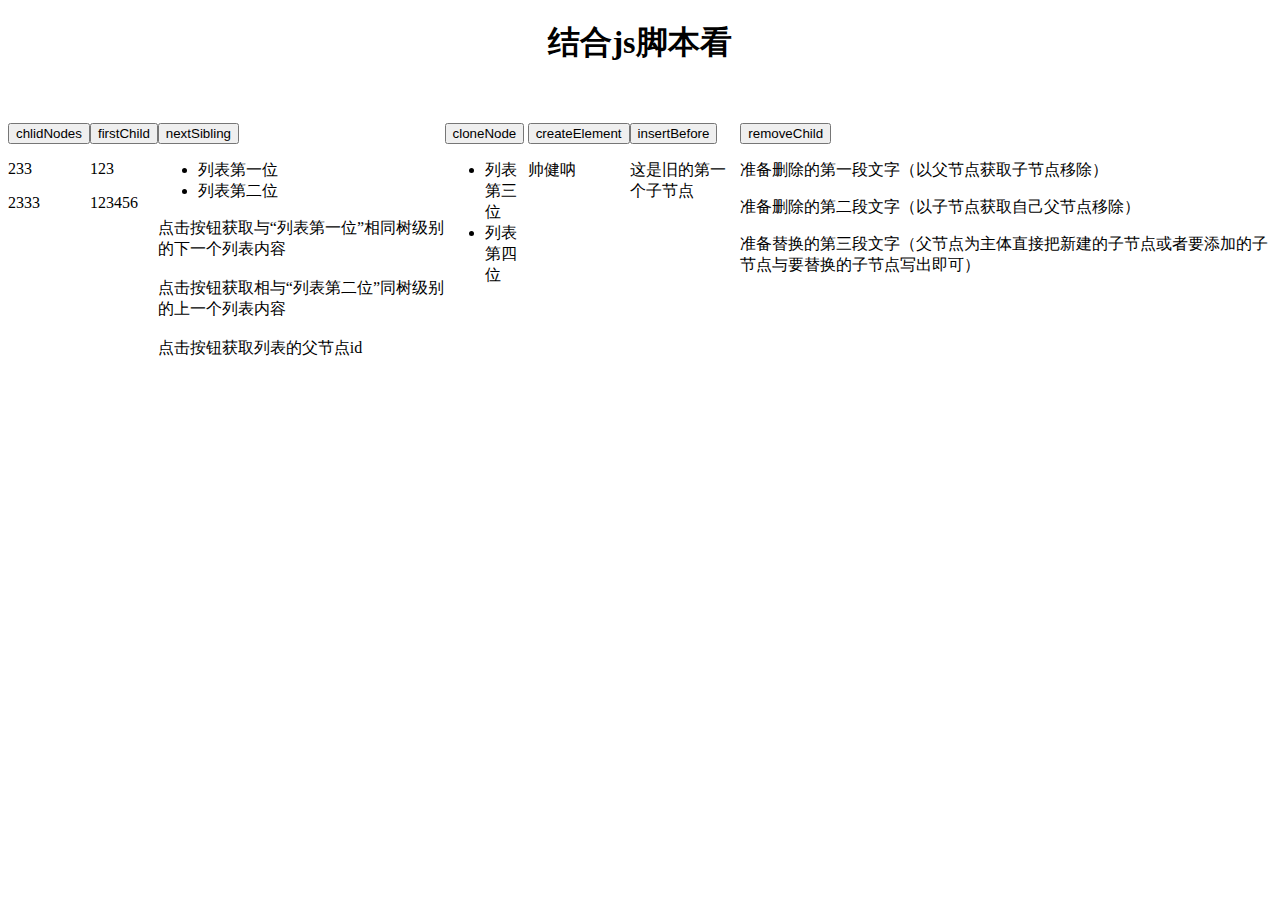
<file: DOM整合/index.html>
<!DOCTYPE html>
<html lang="en">
<head>
    <meta charset="UTF-8">
    <title>DOM整合</title>
    <script language="JavaScript" src="main.js"></script>
    <link href="main.css" rel="stylesheet" type="text/css" />
</head>
<body>
<H1>结合js脚本看</H1><br/><br/>
<div id="div_">


<div id="childNodes_">
    <button onclick="childNodes_()">chlidNodes</button>
    <p>233</p>
    <p>2333</p>
</div>

<div id="firstChild_"><button onclick="firstChild_()">firstChild</button>
    <p>123</p>
    <p>123456</p></div>

<div id="nextSibling_">
    <button onclick="nextSibling_()">nextSibling</button>
    <ul id="ul_"><li id="li1">列表第一位</li><li id="li2">列表第二位</li></ul>
    <div id="nextSibling__">
        点击按钮获取与“列表第一位”相同树级别的下一个列表内容
    </div><br/>
    <div id="previousSibling_">
    点击按钮获取相与“列表第二位”同树级别的上一个列表内容
    </div><br/>
    <div id="parentNode_">
        点击按钮获取列表的父节点id
    </div>
</div>

<div id="cloneNode_">
    <button id="cloneNode_" onclick="cloneNode_()">cloneNode</button>
    <ul id="ul2">
        <li>列表第三位</li>
        <li>列表第四位</li>
    </ul>
</div>


    <div id="createElement_">
        <button onclick="createElement_()">createElement</button>
        <p>帅健呐</p>
    </div>

    <div id="insertBefore_">
        <button onclick="insertBefore_()">insertBefore</button>
        <p id="p_">这是旧的第一个子节点</p>
    </div>


    <div id="removeChild_">
        <button onclick="removeChild_()">removeChild</button>
        <p id="p1">准备删除的第一段文字（以父节点获取子节点移除）</p>
        <p id="p2">准备删除的第二段文字（以子节点获取自己父节点移除）</p>
        <p id="p3">准备替换的第三段文字（父节点为主体直接把新建的子节点或者要添加的子节点与要替换的子节点写出即可）</p>
    </div>

</div>
</body>
</html>
</file>
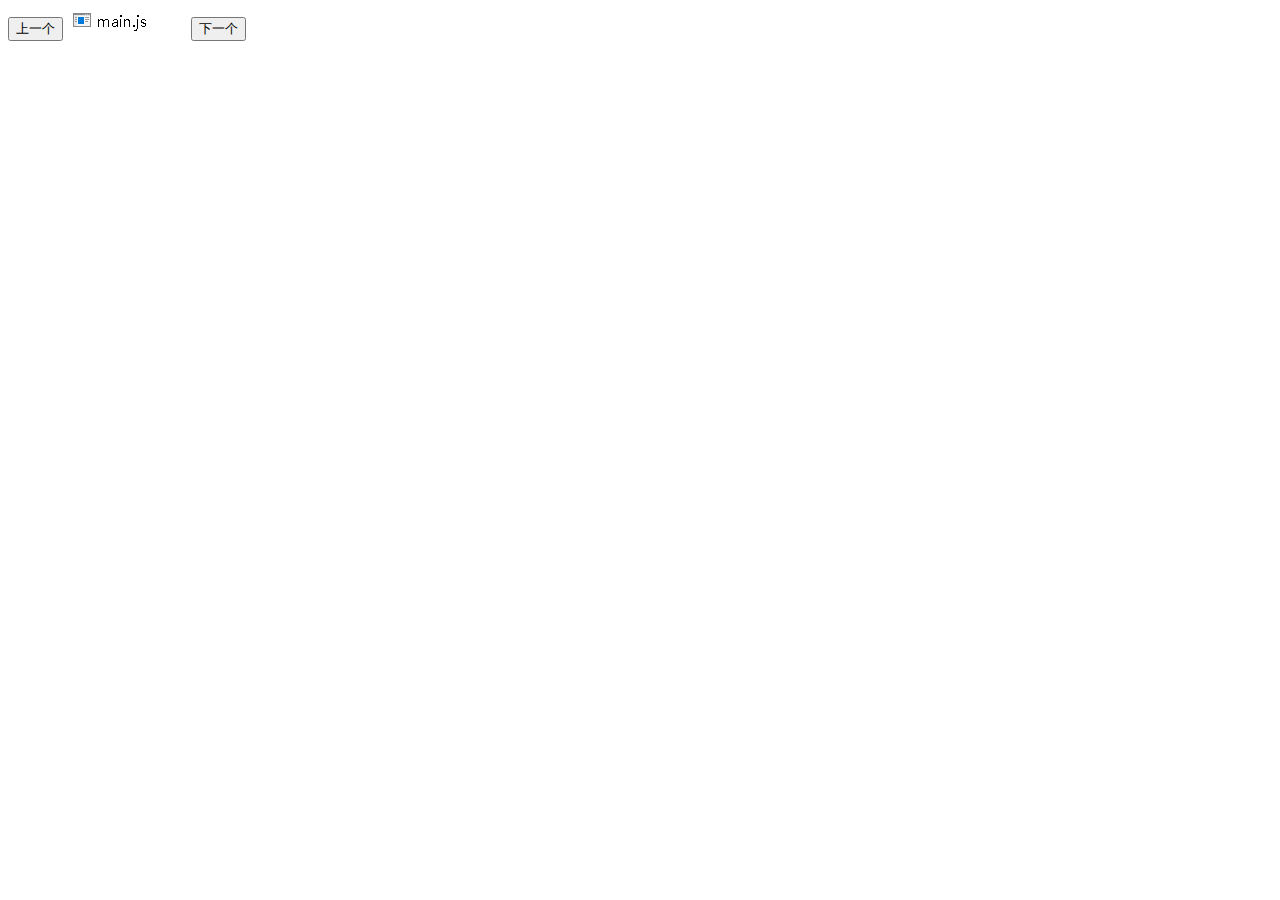
<file: 图像幻灯片/index.html>
<!DOCTYPE html>
<html lang="en">
<head>
    <meta charset="UTF-8">
    <title>图像幻灯片</title>
	<script language="JavaScript" src="main.js"></script>
</head>
<body>
<div>
<button id="btn1" onclick="prev()">上一个</button>
<img id="pictures" src="1.png"/>
<button id="btn2" onclick="next()">下一个</button>
</div>
</body>
</html>
</file>
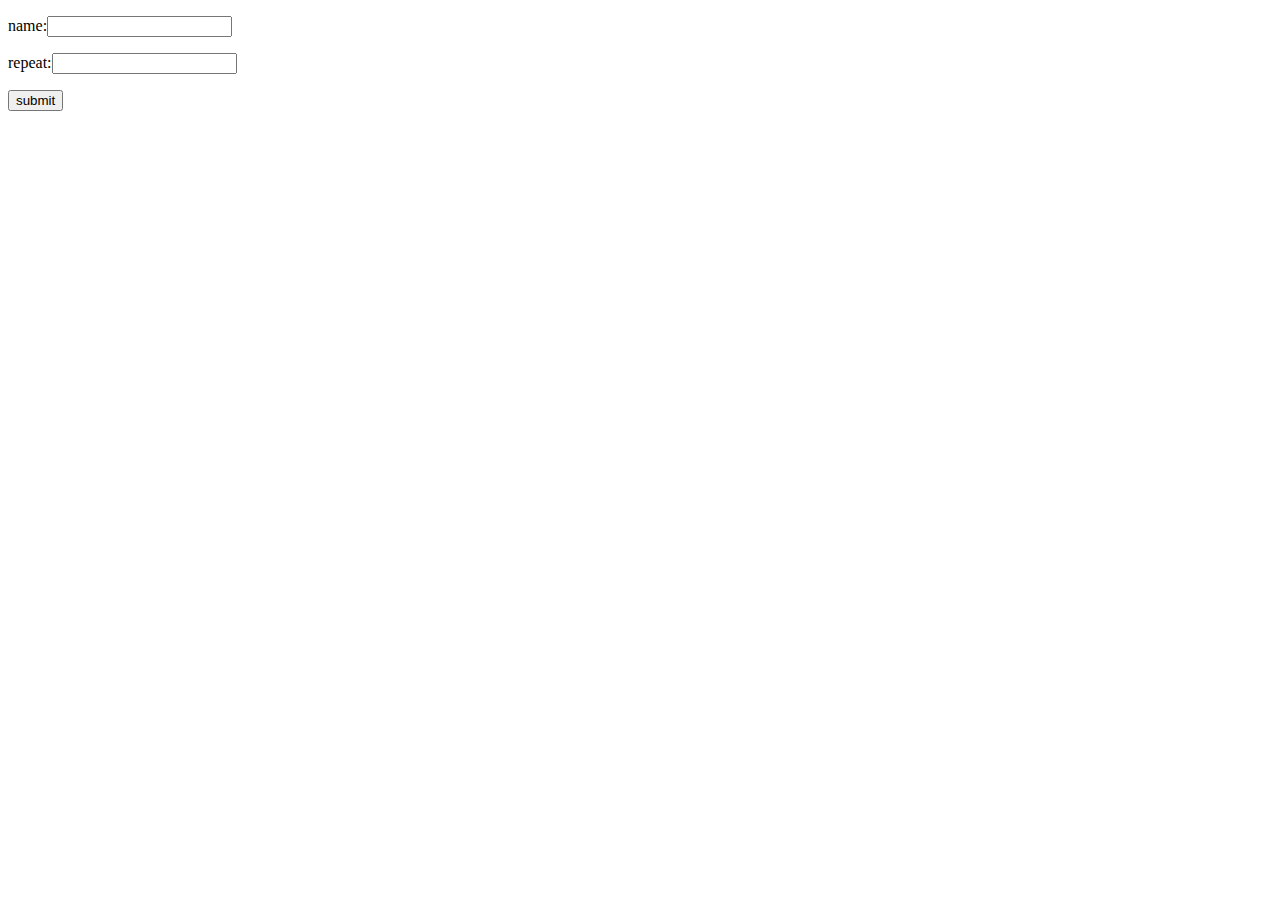
<file: 表单验证/index.html>
<!DOCTYPE html>
<html lang="en">
<head>
    <meta charset="UTF-8">
    <title>表格验证</title>
    <script language="JavaScript" src="main.js"></script>
</head>
<body>
    <form onsubmit="form_()" method="post">
        <p>name:<input type="text" name="input1" id="input1"/></p>
        <p>repeat:<input type="text" name="input2" id="input2"/></p>
        <input type="submit" value="submit" />
    </form>
</body>
</html>
</file>
<file: DOM整合/main.css>
#div_{
    display: flex;
    justify-content: space-around;
}
H1{
    text-align: center;
}
</file>
